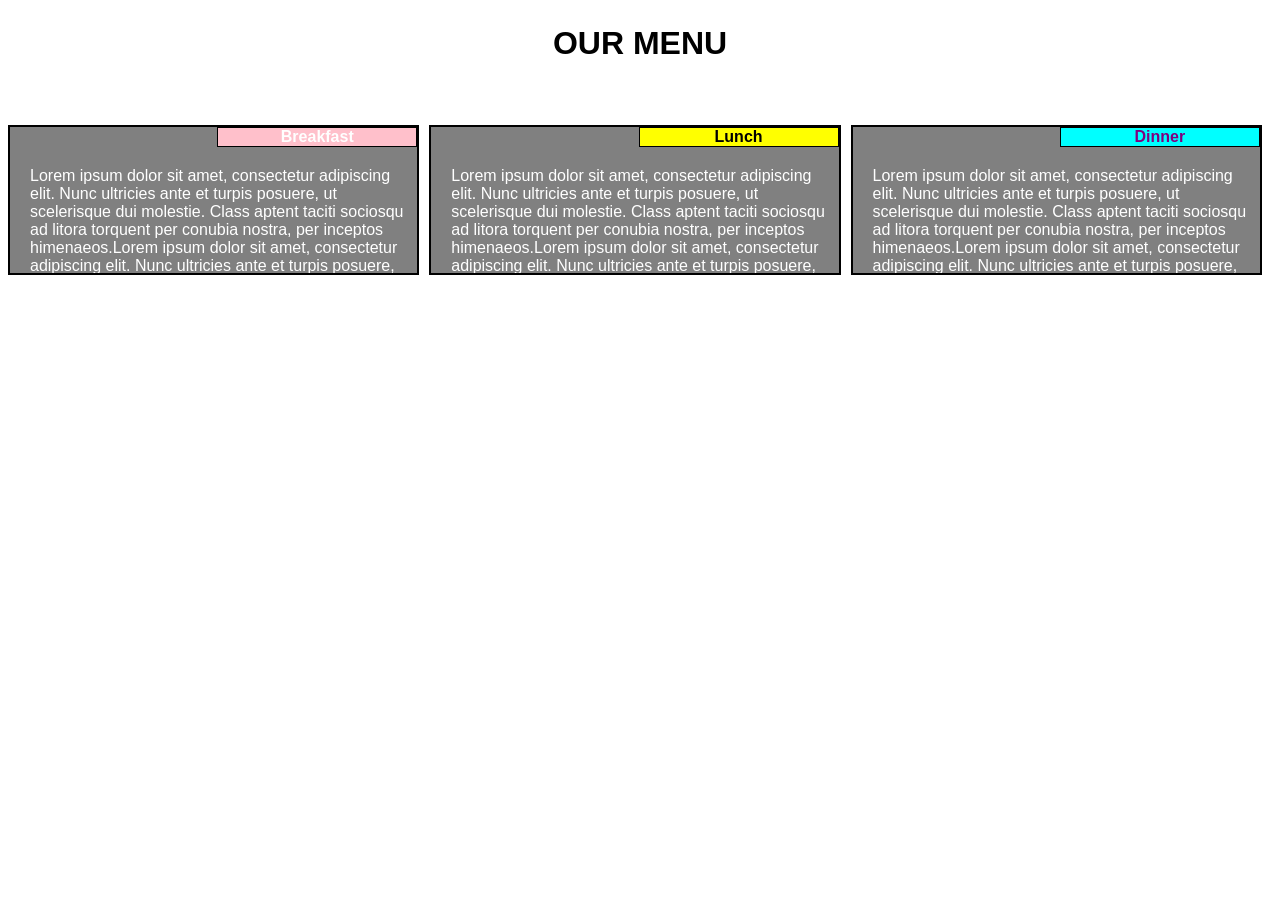
<file: index.html>
<!DOCTYPE html>
<html>
<head>
<meta charset="utf-8">
<link rel="stylesheet" href="style_css.css">
<title>Our menu</title>

</head>
<body>
<h1>OUR MENU</h1>

<div class="row">
  <div class="col-lg-4 col-md-6"><section><h4 id="h1">Breakfast</h4>
  <p>Lorem ipsum dolor sit amet, consectetur adipiscing elit. Nunc ultricies ante et turpis posuere, ut scelerisque dui molestie. Class aptent taciti sociosqu ad litora torquent per conubia nostra, per inceptos himenaeos.Lorem ipsum dolor sit amet, consectetur adipiscing elit. Nunc ultricies ante et turpis posuere, ut scelerisque dui molestie. Class aptent taciti sociosqu ad litora torquent per conubia nostra, per inceptos himenaeos.Lorem ipsum dolor sit amet, consectetur adipiscing elit. Nunc ultricies ante et turpis posuere, ut scelerisque dui molestie. Class aptent taciti sociosqu ad litora torquent per conubia nostra, per inceptos himenaeos. </p></section>
</div>
  <div class="col-lg-4 col-md-6"><section><h4 id="h2">Lunch</h4>
  <p>Lorem ipsum dolor sit amet, consectetur adipiscing elit. Nunc ultricies ante et turpis posuere, ut scelerisque dui molestie. Class aptent taciti sociosqu ad litora torquent per conubia nostra, per inceptos himenaeos.Lorem ipsum dolor sit amet, consectetur adipiscing elit. Nunc ultricies ante et turpis posuere, ut scelerisque dui molestie. Class aptent taciti sociosqu ad litora torquent per conubia nostra, per inceptos himenaeos.Lorem ipsum dolor sit amet, consectetur adipiscing elit. Nunc ultricies ante et turpis posuere, ut scelerisque dui molestie. Class aptent taciti sociosqu ad litora torquent per conubia nostra, per inceptos himenaeos.</p> </section>
    </div>
<div class="col-lg-4 col-md-12"><section><h4 id="h3">Dinner</h4>
  <p>Lorem ipsum dolor sit amet, consectetur adipiscing elit. Nunc ultricies ante et turpis posuere, ut scelerisque dui molestie. Class aptent taciti sociosqu ad litora torquent per conubia nostra, per inceptos himenaeos.Lorem ipsum dolor sit amet, consectetur adipiscing elit. Nunc ultricies ante et turpis posuere, ut scelerisque dui molestie. Class aptent taciti sociosqu ad litora torquent per conubia nostra, per inceptos himenaeos.Lorem ipsum dolor sit amet, consectetur adipiscing elit. Nunc ultricies ante et turpis posuere, ut scelerisque dui molestie. Class aptent taciti sociosqu ad litora torquent per conubia nostra, per inceptos himenaeos. </p></section></div>
  
</body>
</html>
</file>
<file: style_css.css>
/********** mobile view **********/
* {
  box-sizing: border-box;
font-family: Athena,Times Roman, Helvetica;
}
/*div {
  margin-right: 25px;
  margin-left: 25px;
  margin-bottom: 25px;
}*/
h1 {
  margin-top: 2%;
  margin-bottom: 5%;
  text-align: center;
  
}

section {
  clear: right;
  border: 2px solid black;
  height: 150px;
  overflow: hidden;
  margin-right: 10px;
  margin-bottom: 10px;
  background-color: grey;
  color: white;
  overflow: hidden;
  padding: 0px 0px 0px 10px;
}
p{
  clear: right;
  padding: 10px 10px 0px 10px;
}

div {
  
  margin: auto;
  position: relative;
 
}
h4{
  background-color: pink;

  border: .75px solid black;
  width: 200px;
  text-align: center;
  margin-bottom: 10px;
  margin-top: 0;
  float: right;
  padding: 0px 5px 0px 5px;
  
}
#h1{
  background-color: pink;
}
#h2{
  background-color: yellow;
  color: black;
}
#h3{
  background-color: cyan;
  color: purple;
}


/* Simple Responsive Framework. */
.row {
  width: 100%;
}

/********** Large devices only **********/
@media (min-width: 992px) {
  .col-lg-1, .col-lg-2, .col-lg-3, .col-lg-4, .col-lg-5, .col-lg-6, .col-lg-7, .col-lg-8, .col-lg-9, .col-lg-10, .col-lg-11, .col-lg-12 {
    float: left;
   /* border: 1px solid green; */
  }
  .col-lg-1 {
    width: 8.33%;
  }
  .col-lg-2 {
    width: 16.66%;
  }
  .col-lg-3 {
    width: 25%;
  }
  .col-lg-4 {
    width: 33.33%;
  }
  .col-lg-5 {
    width: 41.66%;
  }
  .col-lg-6 {
    width: 50%;
  }
  .col-lg-7 {
    width: 58.33%;
  }
  .col-lg-8 {
    width: 66.66%;
  }
  .col-lg-9 {
    width: 74.99%;
  }
  .col-lg-10 {
    width: 83.33%;
  }
  .col-lg-11 {
    width: 91.66%;
  }
  .col-lg-12 {
    width: 100%;
  }
}

/********** Medium devices only **********/
@media (min-width: 768px) and (max-width: 991px) {
  .col-md-1, .col-md-2, .col-md-3, .col-md-4, .col-md-5, .col-md-6, .col-md-7, .col-md-8, .col-md-9, .col-md-10, .col-md-11, .col-md-12 {
    float: left;
   /* border: 1px solid green;*/
  }
  .col-md-1 {
    width: 8.33%;
  }
  .col-md-2 {
    width: 16.66%;
  }
  .col-md-3 {
    width: 25%;
  }
  .col-md-4 {
    width: 33.33%;
  }
  .col-md-5 {
    width: 41.66%;
  }
  .col-md-6 {
    width: 50%;
  }
  .col-md-7 {
    width: 58.33%;
  }
  .col-md-8 {
    width: 66.66%;
  }
  .col-md-9 {
    width: 74.99%;
  }
  .col-md-10 {
    width: 83.33%;
  }
  .col-md-11 {
    width: 91.66%;
  }
  .col-md-12 {
    width: 100%;
  }
}
</file>
